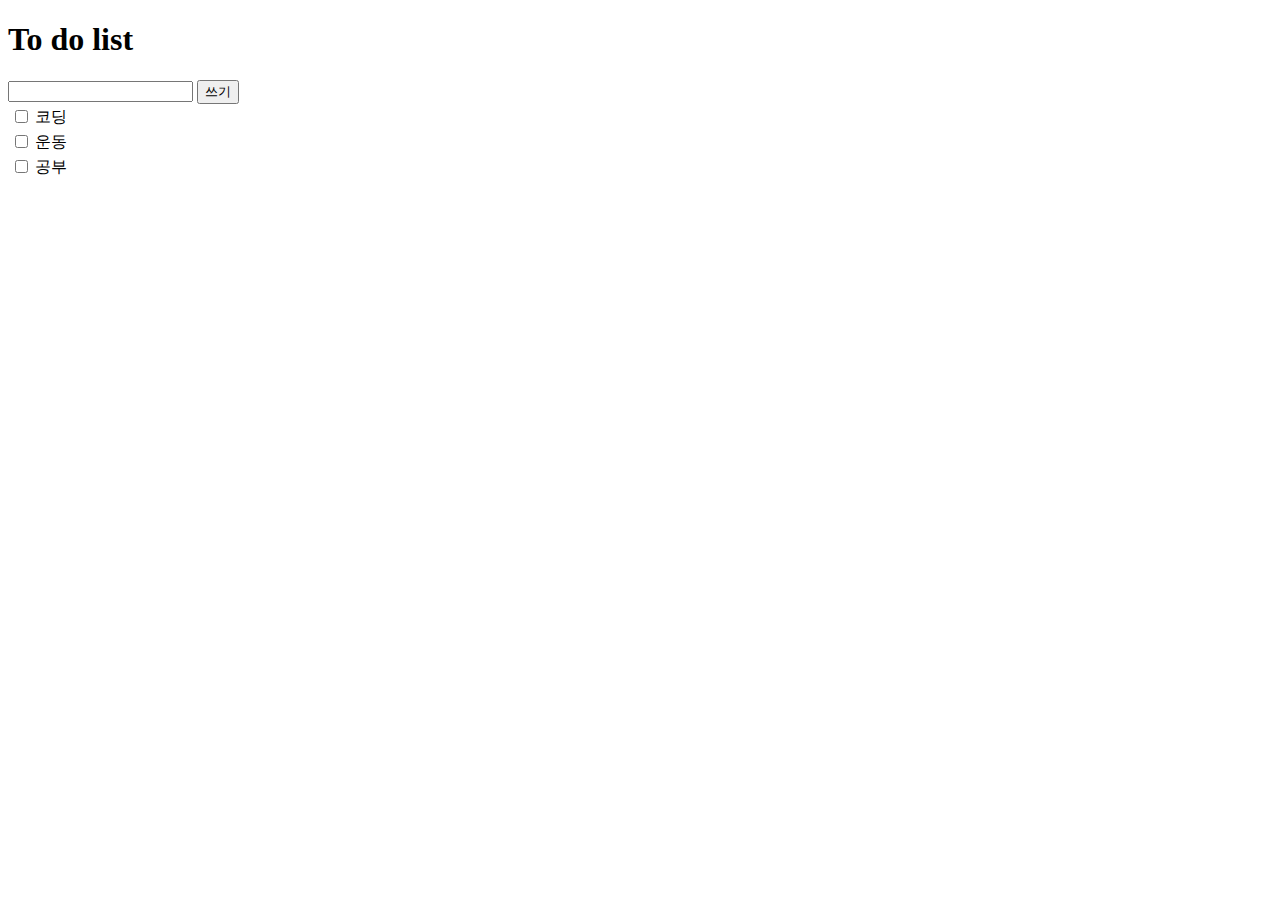
<file: study/day2.html>
<!DOCTYPE html>
<html lang="en">

    <head>
        <meta charset="UTF-8">
        <meta http-equiv="X-UA-Compatible" content="IE=edge">
        <meta name="viewport" content="width=device-width, initial-scale=1.0">

        <title>Document</title>
    </head>

    <body>
        
        <div class="Layout">
            <h1 class="title"> To do list</h1>


            <form action="">
                <input type="text" id="Input">
                <button id="button1" , type="button">쓰기</button>
                <div class="List">
                    <table class="table-list" id="table-list">
                        <tr>
                            <td><input type="checkbox"></td>
                            <td>코딩</td>   
                        </tr>
                        <tr>
                            <td><input type="checkbox"></td>
                            <td>운동</td>
                        </tr>
                        <tr>
                            <td><input type="checkbox"></td>
                            <td>공부</td>
                        </tr>
                    </table>
                </div>
                <div id="creat">

                </div>
            </form>

        </div>

        <script src="./test.js"></script>
    </body>

</html>
</file>
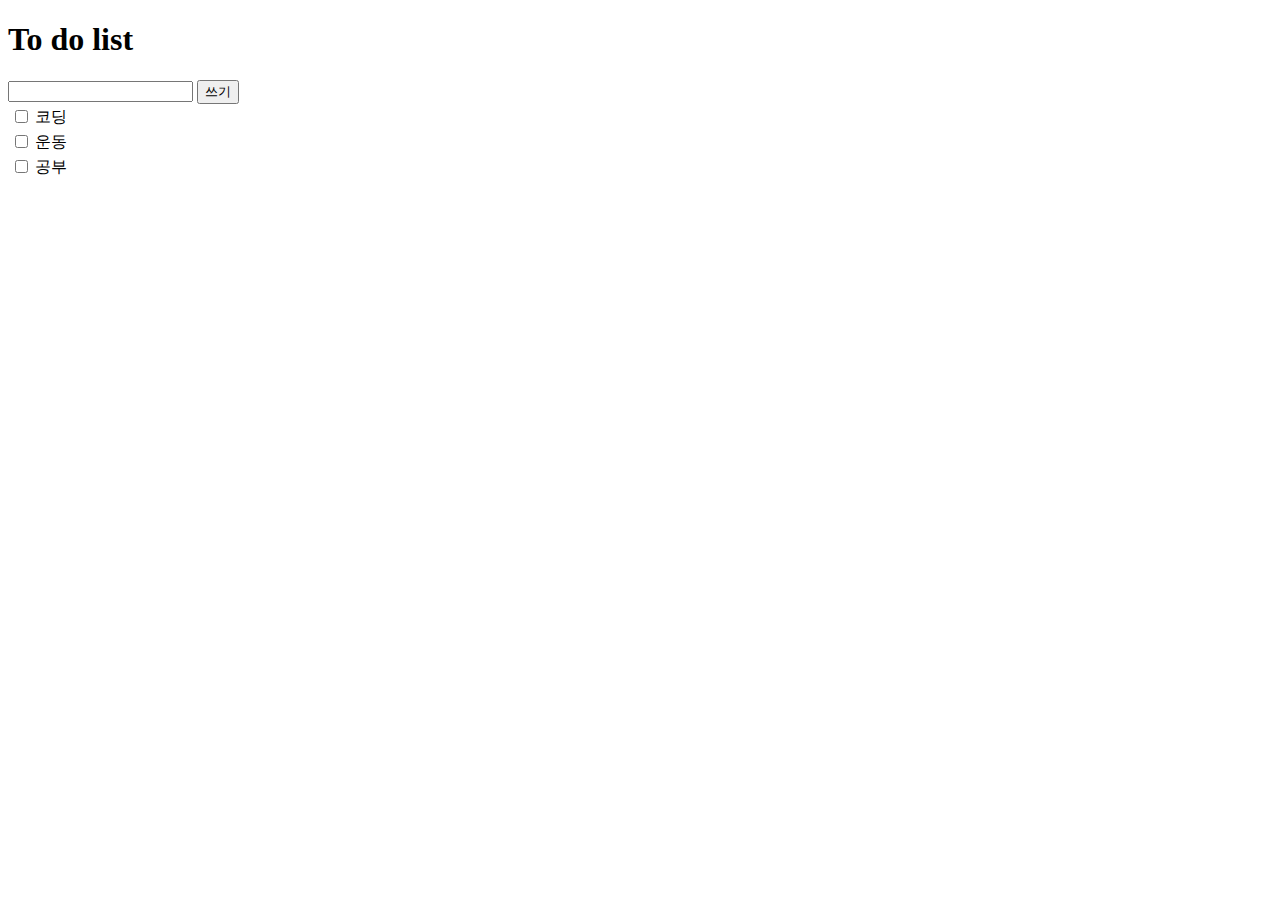
<file: todolist/day2.html>
<!DOCTYPE html>
<html lang="en">

<head>
    <meta charset="UTF-8">
    <meta http-equiv="X-UA-Compatible" content="IE=edge">
    <meta name="viewport" content="width=device-width, initial-scale=1.0">

    <title>Document</title>
</head>

<body>

    <div class="Layout">
        <h1 class="title"> To do list</h1>


        <form action="">
            <input type="text" id="Input">
            <button id="button1" , type="button">쓰기</button>
            <div class="List">
                <table class="table-list" id="table-list">
                    <tr>
                        <td><input type="checkbox"></td>
                        <td>코딩</td>
                    </tr>
                    <tr>
                        <td><input type="checkbox"></td>
                        <td>운동</td>
                    </tr>
                    <tr>
                        <td><input type="checkbox"></td>
                        <td>공부</td>
                    </tr>

                </table>
            </div>
        </form>

    </div>

    <script src="./test.js"></script>
</body>

</html>
</file>
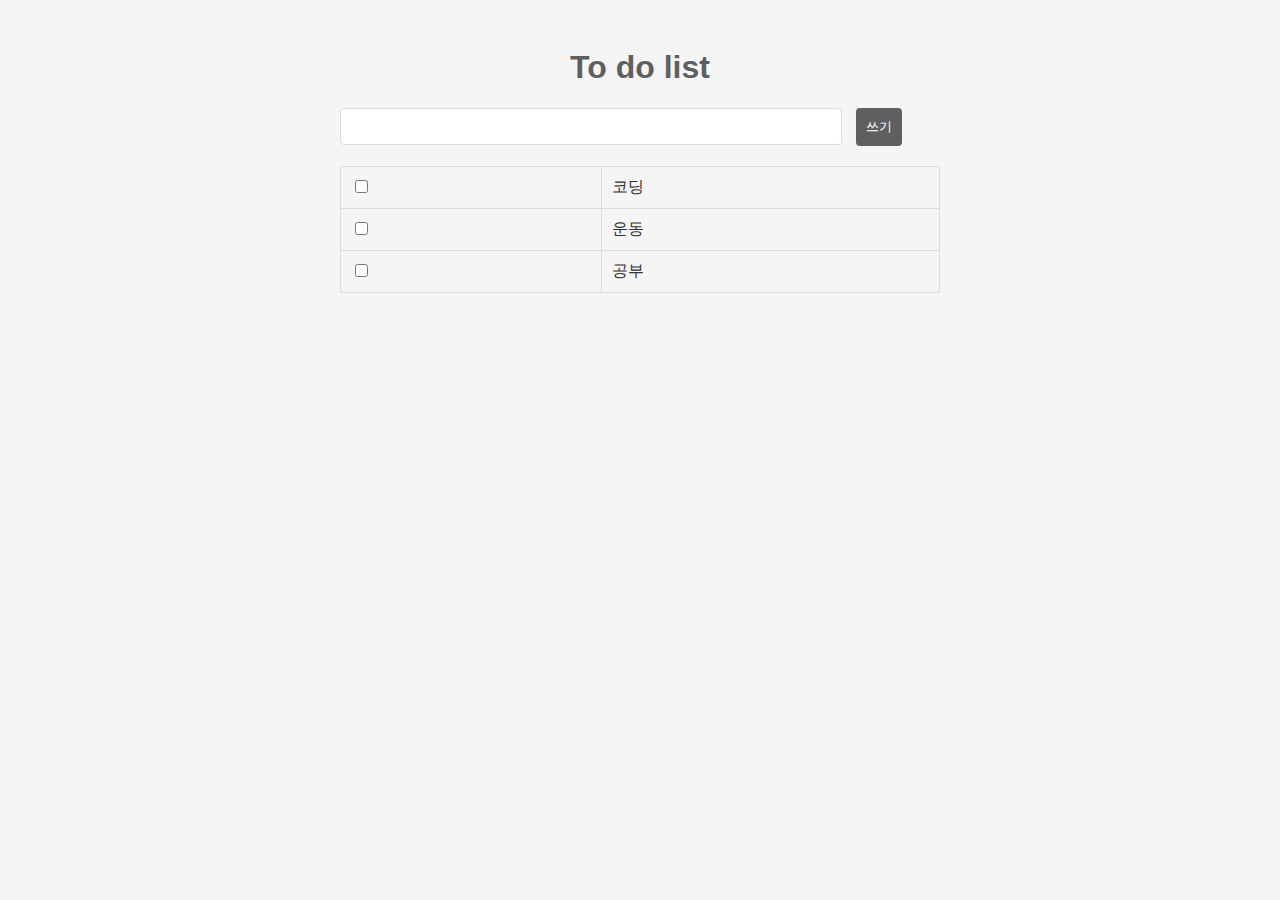
<file: todolist/todo.html>
<!DOCTYPE html>
<html lang="en">

<head>
    <meta charset="UTF-8">
    <meta http-equiv="X-UA-Compatible" content="IE=edge">
    <meta name="viewport" content="width=device-width, initial-scale=1.0">
    <link rel="stylesheet" href="todo_style.css">
    <title>Document</title>
</head>

<body>

    <div class="Layout">
        <h1 class="title"> To do list</h1>


        <form action="">
            <input type="text" id="Input">
            <button id="button1" , type="button">쓰기</button>
            <div class="List">
                <table class="table-list" id="table-list">
                    <tr>
                        <td><input type="checkbox"></td>
                        <td>코딩</td>
                    </tr>
                    <tr>
                        <td><input type="checkbox"></td>
                        <td>운동</td>
                    </tr>
                    <tr>
                        <td><input type="checkbox"></td>
                        <td>공부</td>
                    </tr>

                </table>
            </div>
        </form>

    </div>

    <script src="todo.js"></script>
</body>

</html>
</file>
<file: todolist/todo_style.css>
body {
    font-family: Arial, sans-serif;
    background-color: #f5f5f5;
    padding: 20px;
    color: #333;
}

.Layout {
    max-width: 600px;
    margin: 0 auto;
}

.title {
    text-align: center;
    color: #5f5f5f;
}

input[type="text"] {
    width: 80%;
    padding: 10px;
    border: 1px solid #ddd;
    border-radius: 4px;
    margin-right: 10px;
}

button {
    padding: 10px;
    border: none;
    border-radius: 4px;
    color: white;
    background-color: #5f5f5f;
    cursor: pointer;
}

button:hover {
    background-color: #888;
}

.List {
    margin-top: 20px;
}

.table-list {
    width: 100%;
    border-collapse: collapse;
}

.table-list td {
    border: 1px solid #ddd;
    padding: 10px;
}
</file>
